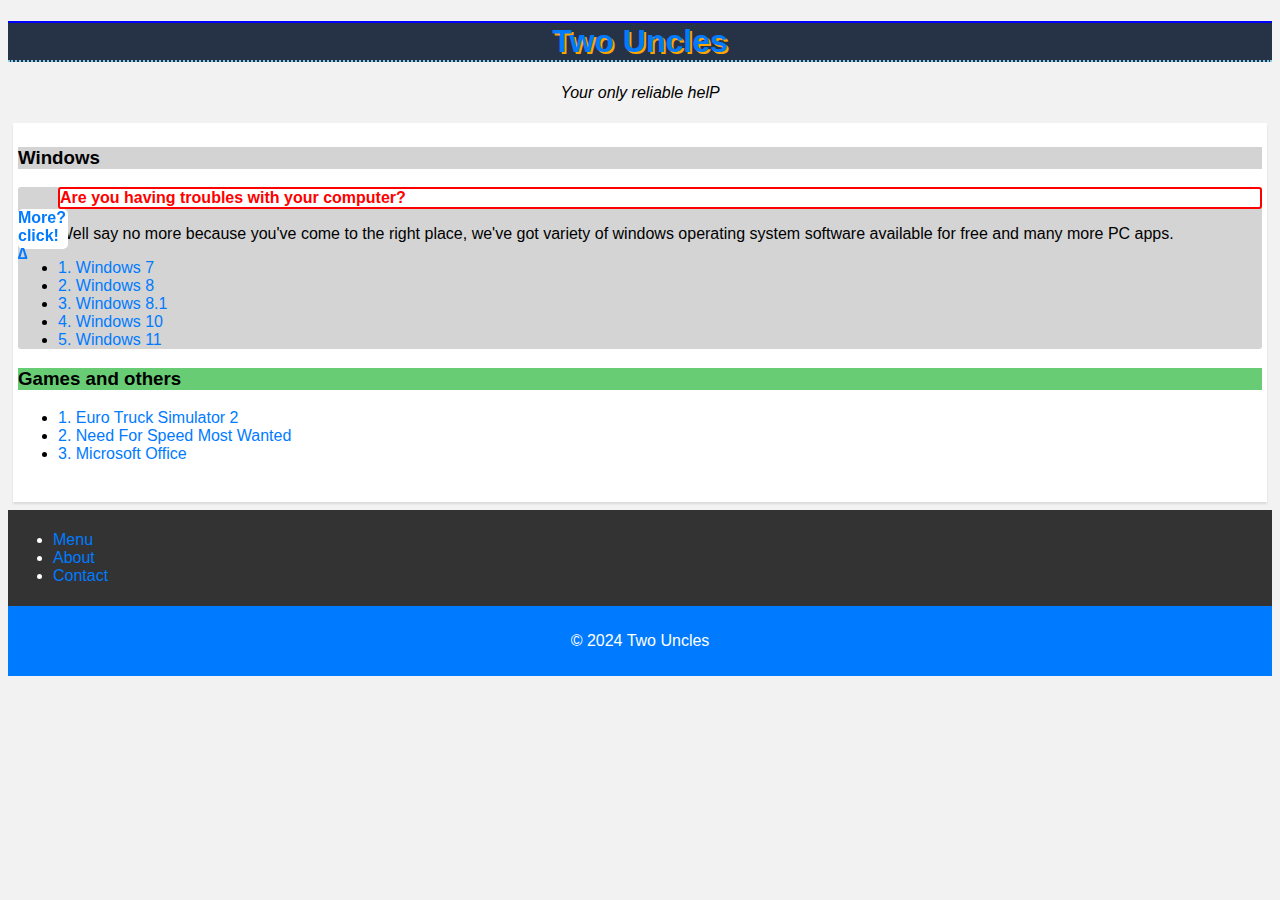
<file: index.html>
<!DOCTYPE html>
<html>
<head>
<meta name="viewport" content="width = device-width, initial-scale = 1.0">
	<title>Uncle G PC Solutions</title>
	<link rel="stylesheet" href="styles.css">
	
	<style type="text/css">
	
	body {
	font-family: Arial, sans-serif;
	background-color: #f2f2f2;
	}
	
	header {
	background-color: #ffffff;
	color: #ffffff;
	padding: 5px;
	text-align: begin;
	}
	
	nav {
	background-color: #333333;
	color: #ffffff;
	padding: 5px;
	text-align: begin
	}
	
	main {
	display: flex;
	flex-direction: column;
	align-items: begin;
	padding: 5px;
	}
	
	section {
	background-color: #ffffff;
	padding: 5px;
	margin-bottom: 3px;
	box-shadow: 0 2px 2px rgba(0, 0, 0, 0.1);
	}
	
	h1, h2 {
	color: #007bff;
	}
	
	a {
	color: #007bff;
	text-decoration: none;
	}
	
	a:hover {
	color: #0069d9;
	}
	footer {
	background-color: #007bff;
	color: #ffffff;
	padding: 10px;
	text-align: center;
	}
	
	h4{position:fixed;
	width:50px;
	height:40px;
	background:white;
	border-radius: 5px;}
	
	</style>
	
	
	
	
	
	
	
	
	
	<style type="text/css">
#p1{font-style:italic;}	
	#header{background:#263246;}
	h3{background:#D3D3d3;
	transition:background 0.5s ease-in-out;}
	
	
	
   #games{background:#67cc73;}
	
	h1{text-shadow: 2px 2px orange;
	border-bottom:2px dotted #87Ceeb;
	border-top:2px solid blue }
	
	#windows{background:#d4d4d4;
	border-radius:3px;}
	#question{color:red;
	border:2px solid red;
	border-radius:3px;
	background:white;}
	</style>
	
</head>
<body>
	
		<div id ="header"> </div>
		<p align=" center" id="p1"> Your only reliable helP</p>
	

	
	
	<script type="text/javascript">
	const body = document.body;
	
	
	
	const header = document.getElementById("header");
	 let h = document.createElement("h1");
	 h.textContent = "Two Uncles";
	 h.align = "center";
	header.append(h);
	



	</script>
	
	
	
	<main>
		<section id="menu">
			<h3>Windows</h3>
			<div id="windows">
			<h4 ><a href="menu.html">More?<br><b>click!∆</b></a></h4>	
			
			<ul>
  <p id="question"><b>Are you having troubles with your computer?</b> </p>
  <p>Well say no more because you've come to the right place, we've got variety of windows operating system software available for free and many more PC apps.</p>
				<li><a href="win7.html">1. Windows 7</a></li>
				<li><a href="#">2. Windows 8</a></li>
        <li><a href="win8.html">3. Windows 8.1</a></li>
        <li><a href="#">4. Windows 10</a></li>
        <li><a href="#">5. Windows 11 </a></li>
			</ul></div>
		<h3 id="games"> Games and others </h3>
		<ul>
		<li><a href="#" >1. Euro Truck Simulator 2</a></li>
		<li><a href="#" >2. Need For Speed Most Wanted</a></li>
		<li><a href="#" >3.  Microsoft Office</a></li>
		<br>
		
		
		
	</main>
</section>
		
<nav>
		<ul>
			<li><a href="Menu.html">Menu</a></li>
			<li><a href="#about">About</a></li>
			<li><a href="contacts.html">Contact</a></li>
		</ul>
	</nav>
	<footer>
		<p>&copy; 2024 Two Uncles</p>
	</footer>
</body>
</html>
</file>
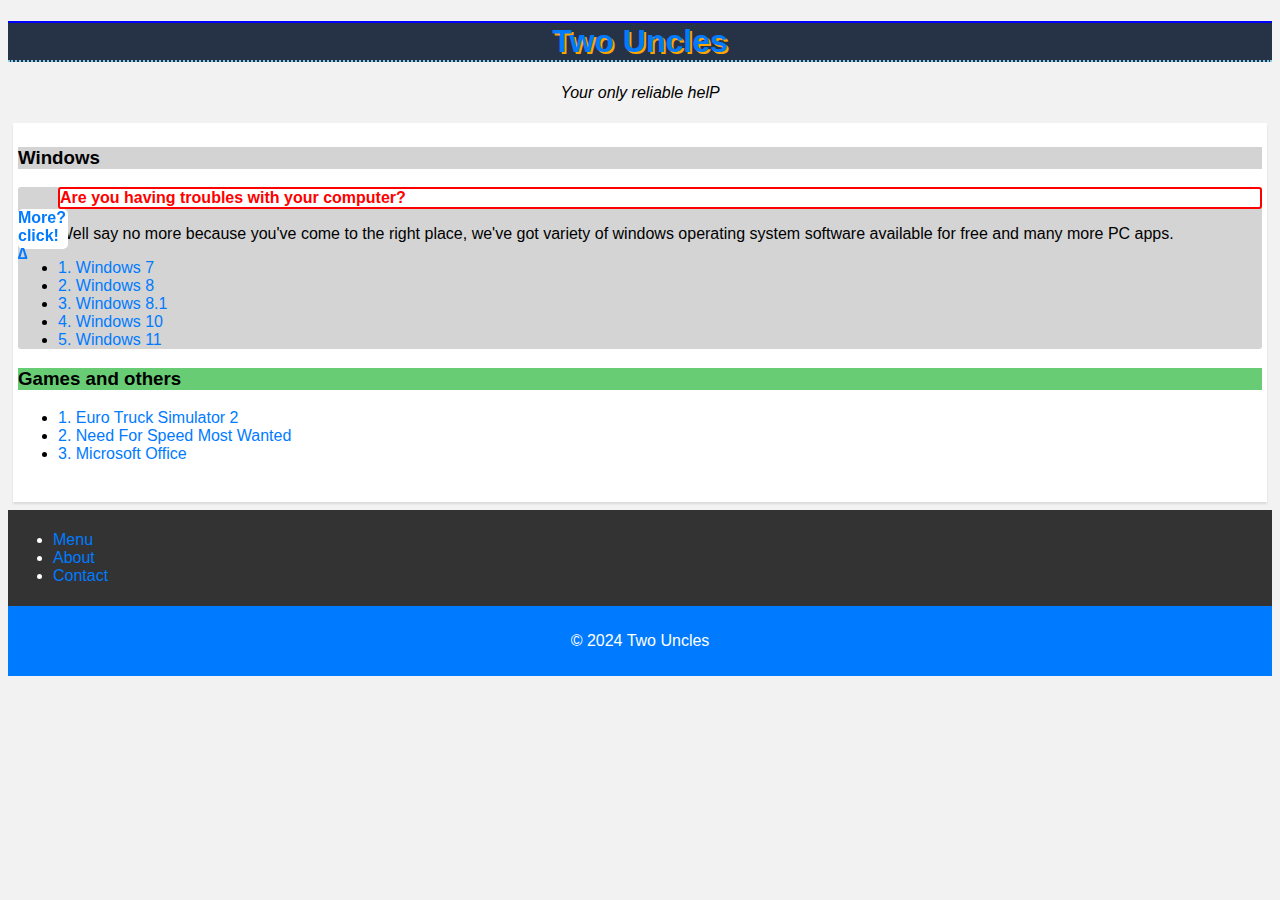
<file: Index.html>
<!DOCTYPE html>
<html>
<head>
<meta name="viewport" content="width = device-width, initial-scale = 1.0">
	<title>Uncle G PC Solutions</title>
	<link rel="stylesheet" href="styles.css">
	
	<style type="text/css">
	
	body {
	font-family: Arial, sans-serif;
	background-color: #f2f2f2;
	}
	
	header {
	background-color: #ffffff;
	color: #ffffff;
	padding: 5px;
	text-align: begin;
	}
	
	nav {
	background-color: #333333;
	color: #ffffff;
	padding: 5px;
	text-align: begin
	}
	
	main {
	display: flex;
	flex-direction: column;
	align-items: begin;
	padding: 5px;
	}
	
	section {
	background-color: #ffffff;
	padding: 5px;
	margin-bottom: 3px;
	box-shadow: 0 2px 2px rgba(0, 0, 0, 0.1);
	}
	
	h1, h2 {
	color: #007bff;
	}
	
	a {
	color: #007bff;
	text-decoration: none;
	}
	
	a:hover {
	color: #0069d9;
	}
	footer {
	background-color: #007bff;
	color: #ffffff;
	padding: 10px;
	text-align: center;
	}
	
	h4{position:fixed;
	width:50px;
	height:40px;
	background:white;
	border-radius: 5px;}
	
	</style>
	
	
	
	
	
	
	
	
	
	<style type="text/css">
#p1{font-style:italic;}	
	#header{background:#263246;}
	h3{background:#D3D3d3;
	transition:background 0.5s ease-in-out;}
	
	
	
   #games{background:#67cc73;}
	
	h1{text-shadow: 2px 2px orange;
	border-bottom:2px dotted #87Ceeb;
	border-top:2px solid blue }
	
	#windows{background:#d4d4d4;
	border-radius:3px;}
	#question{color:red;
	border:2px solid red;
	border-radius:3px;
	background:white;}
	</style>
	
</head>
<body>
	
		<div id ="header"> </div>
		<p align=" center" id="p1"> Your only reliable helP</p>
	

	
	
	<script type="text/javascript">
	const body = document.body;
	
	
	
	const header = document.getElementById("header");
	 let h = document.createElement("h1");
	 h.textContent = "Two Uncles";
	 h.align = "center";
	header.append(h);
	



	</script>
	
	
	
	<main>
		<section id="menu">
			<h3>Windows</h3>
			<div id="windows">
			<h4 ><a href="menu.html">More?<br><b>click!∆</b></a></h4>	
			
			<ul>
  <p id="question"><b>Are you having troubles with your computer?</b> </p>
  <p>Well say no more because you've come to the right place, we've got variety of windows operating system software available for free and many more PC apps.</p>
				<li><a href="win7.html">1. Windows 7</a></li>
				<li><a href="#">2. Windows 8</a></li>
        <li><a href="win8.html">3. Windows 8.1</a></li>
        <li><a href="#">4. Windows 10</a></li>
        <li><a href="#">5. Windows 11 </a></li>
			</ul></div>
		<h3 id="games"> Games and others </h3>
		<ul>
		<li><a href="#" >1. Euro Truck Simulator 2</a></li>
		<li><a href="#" >2. Need For Speed Most Wanted</a></li>
		<li><a href="#" >3.  Microsoft Office</a></li>
		<br>
		
		
		
	</main>
</section>
		
<nav>
		<ul>
			<li><a href="Menu.html">Menu</a></li>
			<li><a href="#about">About</a></li>
			<li><a href="contacts.html">Contact</a></li>
		</ul>
	</nav>
	<footer>
		<p>&copy; 2024 Two Uncles</p>
	</footer>
</body>
</html>
</file>
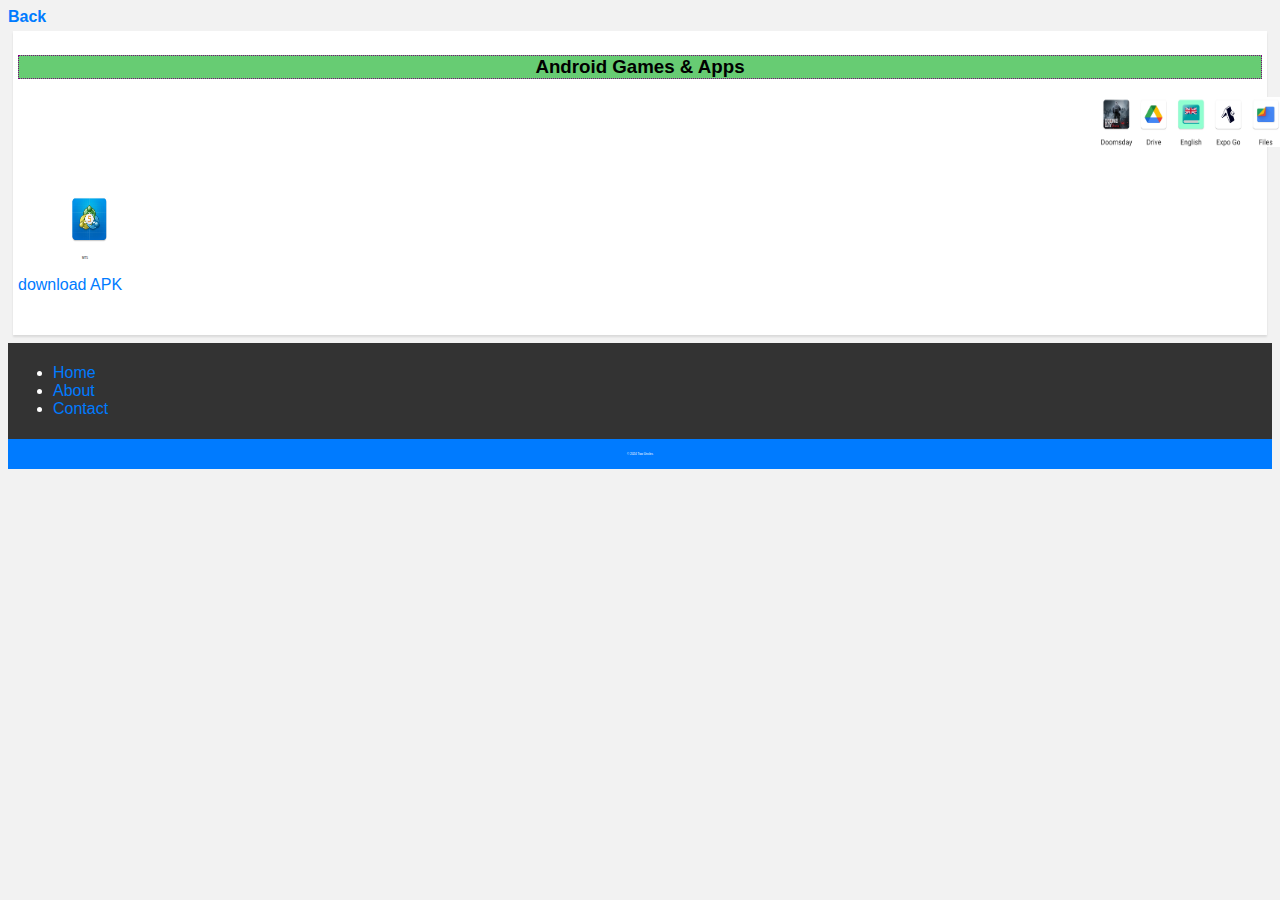
<file: andro.html>
<!DOCTYPE html>
<html>
<head>
<meta name="viewport" content="width = device-width, initial-scale = 1.0">
	<title>Uncle G PC Solutions</title>
	<link rel="stylesheet" href="styles.css">
	
	<style type="text/css">
	
	body {
	font-family: Arial, sans-serif;
	background-color: #f2f2f2;
	}
	
	header {
	background-color: #ffffff;
	color: #ffffff;
	padding: 5px;
	text-align: begin;
	}
	
	nav {
	background-color: #333333;
	color: #ffffff;
	padding: 5px;
	text-align: begin
	}
	
	main {
	display: flex;
	flex-direction: column;
	align-items: begin;
	padding: 5px;
	}
	
	section {
	background-color: #ffffff;
	padding: 5px;
	margin-bottom: 3px;
	box-shadow: 0 2px 2px rgba(0, 0, 0, 0.1);
	}
	
	h1, h2 {
	color: #007bff;
	}
	
	a {
	color: #007bff;
	text-decoration: none;
	}
	
	a:hover {
	color: #0069d9;
	}
	footer {
	background-color: #007bff;
	color: #ffffff;
	padding: 10px;
	text-align: center;
	}
	
	h4{position:fixed;
	width:90px;
	height:90px;
	background:yellow;}
	
	
	#yt{color:red; 
	background:pink;
	border :0.9px solid blue;}
	
	
	
	</style>
	
	
	
	
	
	
	
	
	
	<style type="text/css">
#p1{font-style:italic;}	
	#header{background:#263246;}
	h3{background:#D3D3d3;
	transition:background 0.5s ease-in-out;}
	
	
img{height:50px;
width:200px;}	
   #games{background:#67cc73;
   border:1px dotted Purple;}
	
	h1{text-shadow: 2px 2px orange;
	border-bottom:2px dotted #87Ceeb;
	border-top:2px solid blue }
	
	#window{background:#007bff;
	border-radius:3px;
	color:#Fff599;
	border :1px solid orange;}


#tiktok{

border:1px dotted purple;
}



	#movies{color:brown;
	border:1.2px solid red;
	border-radius:3px;
	background:#7124224;}
	

	
	

	
	</style>
	
	
	
	
	
	
	<style type="text/css">
	
#ytp{background:yellow;
position:absolute;
width:50px;
height:50px;}	
	
	#tik{background:yellow;
	position:absolute;
	width:50px;
	height:50px;}	
	
	
	#game{background:yellow;
	position:absolute;
	width:50px;
	height:50px;}	
	
	#windows{background:yellow;
	position:absolute;
	width:50px;
	height:50px;}
		
		#meta{width:60px;
		height:70px;
		margin-top:30px;
		}
		p{font-size:3px;}
		#metan{margin-left:24px;
		}
	</style>
	
</head>
<body>
	
		<div id ="header"> </div>
		 
	

	<a href="javascript:history.back()"><b>Back
	</b>
	</a>
	
	
	<main>
		<section id="menu">
			
			
			
			
		
			
			
			
		<h3 id="games" align="center">Android Games & Apps</h3>
		<div id="game">
		</div>
		<br>
		
		<script>
		
		var game = document.getElementById("game");
		gamep = document.createElement("img");
		gamep.src ="gamep.png";
		game.onclick = ()=>{window.location.href="andro.html"};
		game.append(gamep);
		
		var poss = 0;
		var ttt = setInterval(mov, 5);
		
		function mov(){
		if(poss >= 220){
		clearInterval(ttt);}
		
		else{poss += 1;
		
		game.style.right = poss + "px";
		
		
		}
		
		
		
		
		}
		
		
		
		</script>
	
		
		<br>
		<div>
<ul><img src="meta.png" id="meta" >
<br>
<p id="metan">MT5</p></ul>
<a href="${apkUrl}" download="meta.apk">download APK</a>
	</div>	
		<script>
		
		const apkurl = URL.createObjectURL(apkBlob);
		
		
		
		</script>
		
		
		
		
		
		<br>
		
		
		
		
		<br>
	</main>
</section>
		
<nav>
		<ul>
			<li><a href="index.html">Home</a></li>
			<li><a href="#about">About</a></li>
			<li><a href="contacts.html">Contact</a></li>
		</ul>
	</nav>
	<footer>
		<p>&copy; 2024 Two Uncles</p>
	</footer>
</body>
</html>
</file>
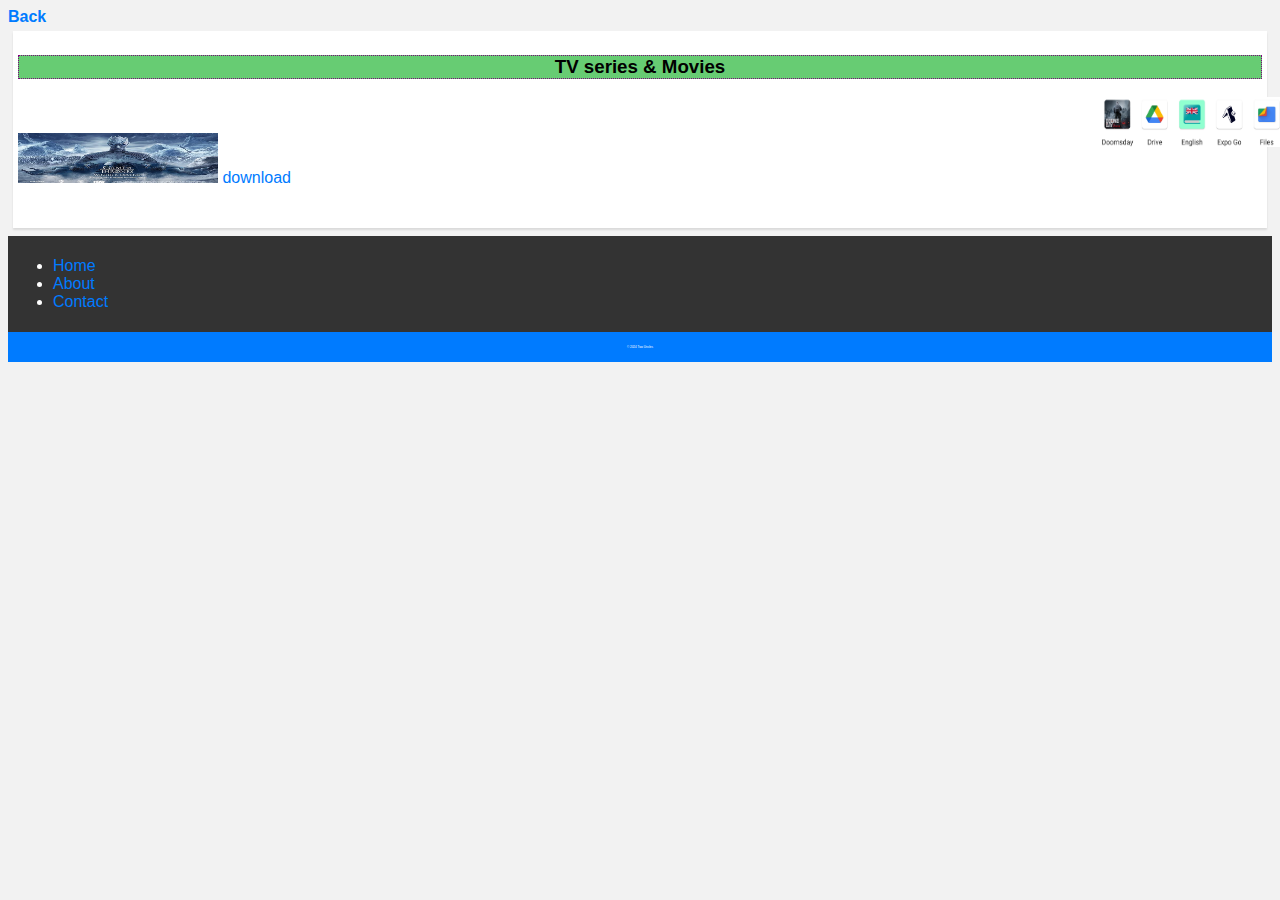
<file: dino.html>
<!DOCTYPE html>
<html>
<head>
<meta name="viewport" content="width = device-width, initial-scale = 1.0">
	<title>Uncle G PC Solutions</title>
	<link rel="stylesheet" href="styles.css">
	
	<style type="text/css">
	
	body {
	font-family: Arial, sans-serif;
	background-color: #f2f2f2;
	}
	
	header {
	background-color: #ffffff;
	color: #ffffff;
	padding: 5px;
	text-align: begin;
	}
	
	nav {
	background-color: #333333;
	color: #ffffff;
	padding: 5px;
	text-align: begin
	}
	
	main {
	display: flex;
	flex-direction: column;
	align-items: begin;
	padding: 5px;
	}
	
	section {
	background-color: #ffffff;
	padding: 5px;
	margin-bottom: 3px;
	box-shadow: 0 2px 2px rgba(0, 0, 0, 0.1);
	}
	
	h1, h2 {
	color: #007bff;
	}
	
	a {
	color: #007bff;
	text-decoration: none;
	}
	
	a:hover {
	color: #0069d9;
	}
	footer {
	background-color: #007bff;
	color: #ffffff;
	padding: 10px;
	text-align: center;
	}
	
	h4{position:fixed;
	width:90px;
	height:90px;
	background:yellow;}
	
	
	#yt{color:red; 
	background:pink;
	border :0.9px solid blue;}
	
	
	
	</style>
	
	
	
	
	
	
	
	
	
	<style type="text/css">
#p1{font-style:italic;}	
	#header{background:#263246;}
	h3{background:#D3D3d3;
	transition:background 0.5s ease-in-out;}
	
	
img{height:50px;
width:200px;}	
   #games{background:#67cc73;
   border:1px dotted Purple;}
	
	h1{text-shadow: 2px 2px orange;
	border-bottom:2px dotted #87Ceeb;
	border-top:2px solid blue }
	
	#window{background:#007bff;
	border-radius:3px;
	color:#Fff599;
	border :1px solid orange;}


#tiktok{

border:1px dotted purple;
}



	#movies{color:brown;
	border:1.2px solid red;
	border-radius:3px;
	background:#7124224;}
	

	
	

	
	</style>
	
	
	
	
	
	
	<style type="text/css">
	
#ytp{background:yellow;
position:absolute;
width:50px;
height:50px;}	
	
	#tik{background:yellow;
	position:absolute;
	width:50px;
	height:50px;}	
	
	
	#game{background:yellow;
	position:absolute;
	width:50px;
	height:50px;}	
	
	#windows{background:yellow;
	position:absolute;
	width:50px;
	height:50px;}
		
		#meta{width:60px;
		height:70px;
		margin-top:30px;
		}
		p{font-size:3px;}
		#metan{margin-left:24px;
		}
	</style>
	
</head>
<body>
	
		<div id ="header"> </div>
		 
	

	<a href="javascript:history.back()"><b>Back
	</b>
	</a>
	
	
	<main>
		<section id="menu">
			
			
			
			
		
			
			
			
		<h3 id="games" align="center">TV series & Movies</h3>
		<div id="game">
		</div>
		<br>
		
		<script>
		
		var game = document.getElementById("game");
		gamep = document.createElement("img");
		gamep.src ="gamep.png";
		game.onclick = ()=>{window.location.href="andro.html"};
		game.append(gamep);
		
		var poss = 0;
		var ttt = setInterval(mov, 5);
		
		function mov(){
		if(poss >= 220){
		clearInterval(ttt);}
		
		else{poss += 1;
		
		game.style.right = poss + "px";
		
		
		}
		
		
		
		
		}
		
		
		
		</script>
	<br>
	
	

		<div id="series">
		<img src="goth.jpeg">
		<a href="http://mf894kn11o.b34zobxzxs73nkfxike1.cfd/rlink_t/f5b538952b361f2505dc1f114a13ff5b/29a998348eea4faf00cb6b87f698cfe6/b07203047ca2eeeb40d646229fdfffad/Game_Of_Thrones_-_S06E01_-_The_Red_Woman_fa7e0bd70dbbb1f2fe9ce9f2c4f9a6f0.mp4" >download</a>	
		</div>
		
	
		
		
		
		
		
		<br>
		
		
		
		
		<br>
	</main>
</section>
		
<nav>
		<ul>
			<li><a href="index.html">Home</a></li>
			<li><a href="#about">About</a></li>
			<li><a href="contacts.html">Contact</a></li>
		</ul>
	</nav>
	<footer>
		<p>&copy; 2024 Two Uncles</p>
	</footer>
</body>
</html>
</file>
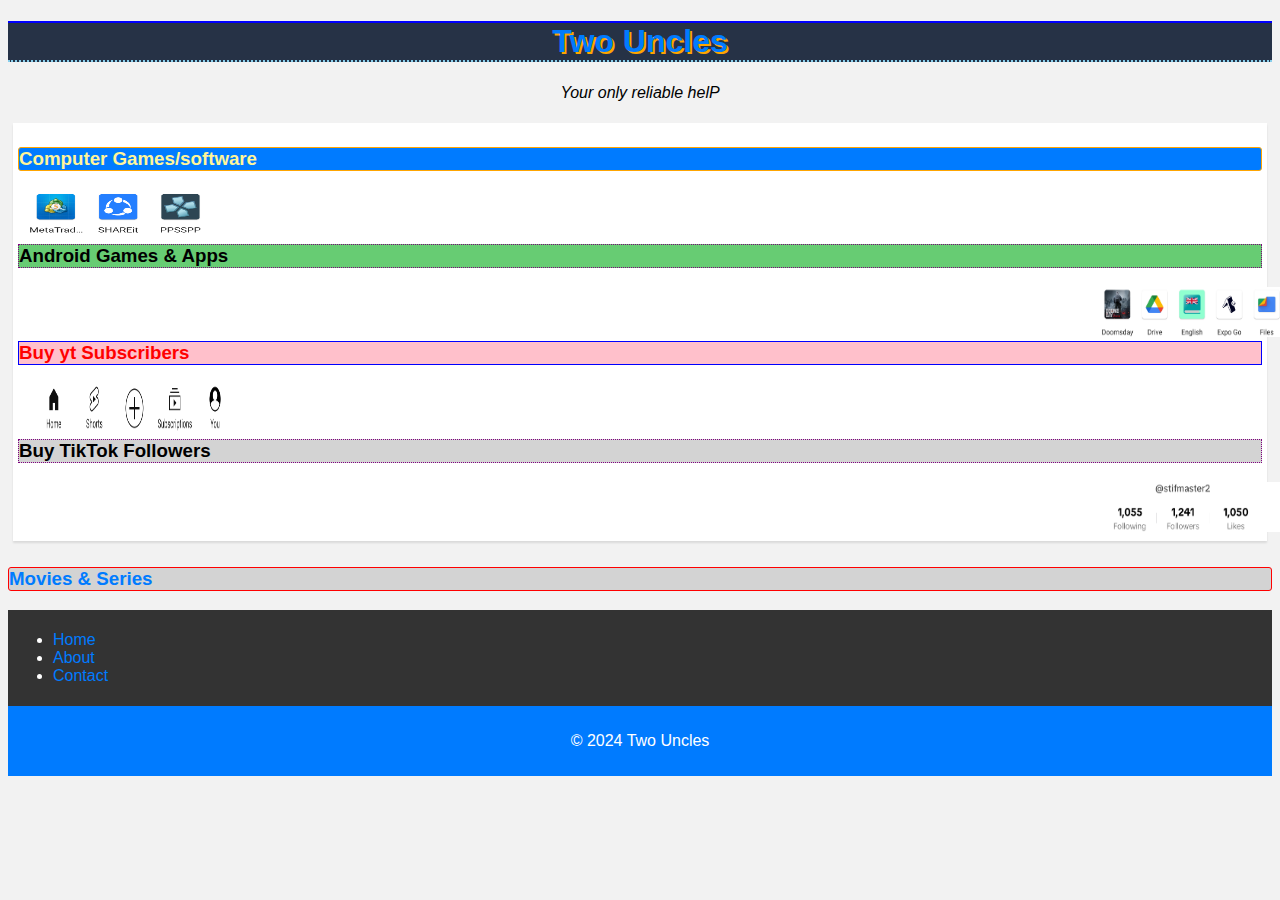
<file: menu.html>
<!DOCTYPE html>
<html>
<head>
<meta name="viewport" content="width = device-width, initial-scale = 1.0">
	<title>Uncle G PC Solutions</title>
	<link rel="stylesheet" href="styles.css">
	
	<style type="text/css">
	
	body {
	font-family: Arial, sans-serif;
	background-color: #f2f2f2;
	}
	
	header {
	background-color: #ffffff;
	color: #ffffff;
	padding: 5px;
	text-align: begin;
	}
	
	nav {
	background-color: #333333;
	color: #ffffff;
	padding: 5px;
	text-align: begin
	}
	
	main {
	display: flex;
	flex-direction: column;
	align-items: begin;
	padding: 5px;
	}
	
	section {
	background-color: #ffffff;
	padding: 5px;
	margin-bottom: 3px;
	box-shadow: 0 2px 2px rgba(0, 0, 0, 0.1);
	}
	
	h1, h2 {
	color: #007bff;
	}
	
	a {
	color: #007bff;
	text-decoration: none;
	}
	
	a:hover {
	color: #0069d9;
	}
	footer {
	background-color: #007bff;
	color: #ffffff;
	padding: 10px;
	text-align: center;
	}
	
	h4{position:fixed;
	width:90px;
	height:90px;
	background:yellow;}
	
	
	#yt{color:red; 
	background:pink;
	border :0.9px solid blue;}
	
	
	
	</style>
	
	
	
	
	
	
	
	
	
	<style type="text/css">
#p1{font-style:italic;}	
	#header{background:#263246;}
	h3{background:#D3D3d3;
	transition:background 0.5s ease-in-out;}
	
	
img{height:50px;
width:200px;}	
   #games{background:#67cc73;
   border:1px dotted Purple;}
	
	h1{text-shadow: 2px 2px orange;
	border-bottom:2px dotted #87Ceeb;
	border-top:2px solid blue }
	
	#window{background:#007bff;
	border-radius:3px;
	color:#Fff599;
	border :1px solid orange;}


#tiktok{

border:1px dotted purple;
}



	#movies{color:brown;
	border:1.2px solid red;
	border-radius:3px;
	background:#7124224;}
	

	
	

	
	</style>
	
	
	
	
	
	
	<style type="text/css">
	
#ytp{background:yellow;
position:absolute;
width:50px;
height:50px;}	
	
	#tik{background:yellow;
	position:absolute;
	width:50px;
	height:50px;}	
	
	
	#game{background:yellow;
	position:absolute;
	width:50px;
	height:50px;}	
	
	#windows{background:yellow;
	position:absolute;
	width:50px;
	height:50px;}	
	</style>
	
</head>
<body>
	
		<div id ="header"> </div>
		<p align=" center" id="p1"> Your only reliable helP</p>
	

	
	<script type="text/javascript">
	const body = document.body;
	
	
	
	const header = document.getElementById("header");
	 let h = document.createElement("h1");
	 h.textContent = "Two Uncles";
	 h.align = "center";
	header.append(h);
	



	</script>
	
	
	
	<main>
		<section id="menu">
			<h3 id="window">Computer Games/software</h3>
			<div id="windows"> </div>
			
			<br>
			
			<script>
			var wind =document.getElementById("windows");
			var comp = document.createElement("img");
			comp.src="comp.png";
			
			wind.append(comp);
			
			
			
			</script>
			
			
			
			<br>
			
			
			
		<h3 id="games">Android Games & Apps</h3>
		<div id="game">
		</div>
		<br>
		<script>
		
		var game = document.getElementById("game");
		gamep = document.createElement("img");
		gamep.src ="gamep.png";
		game.onclick = ()=>{window.location.href="andro.html"};
		game.append(gamep);
		
		var poss = 0;
		var ttt = setInterval(mov, 5);
		
		function mov(){
		if(poss >= 220){
		clearInterval(ttt);}
		
		else{poss += 1;
		
		game.style.right = poss + "px";
		
		
		}
		
		
		
		
		}
		
		
		
		</script>
	
		
		<br>
		
		<h3 id="yt">Buy yt Subscribers</h3>
		<div id="ytp">	
		</div>
		<br>
		<script>
		
		
		const yt = document.getElementById("yt");
		const ytp = document.getElementById("ytp");
		let img = document.createElement("img");
		img.src = "yt.png";
	yt.onclick = () => {window.location.href = "dino.html ";}
	ytp.onclick = () => {window.location.href="dino.html";}
	ytp.append(img);
	
	
	var pos = 0;
	var t = setInterval(move, 20);
function move()	{

if(pos >= 90){
clearInterval(t);





}

else{

pos += 1;

ytp.style.left  = pos + "px";

}

}

		
		</script>
		
		<br>
		
		
		
		<h3 id="tiktok">Buy TikTok Followers</h3>
		<div id="tik"></div>
		
		<br>
		<script>
		const tik = document.getElementById("tik");
		let tikp = document.createElement("img");
		tikp.src ="tikp.png";
		tik.append(tikp);
		
		var posi = 80;
		
		var tt = setInterval(go, 10);
		
		function go(){
		
		if(posi >= 230){
		
		clearInterval(tt);
		
		}
		else{
		 posi += 1;
		 
		 tik.style.right = posi + "px";
		 }
		
		
		
		
		}
		
		
		</script>
		
		<br>
		
		<div id="movie">
		<h3 id ="movies"><a href="movie.html">Movies & Series</a></h3>
		
		</div>
		
		<script>
		
		const movie = document.getElementById("movie");
		movie.onclick =()=>{window.location.href="movie.html";}
		body.append(movie)
		
	</script>	
		
		<br>
	</main>
</section>
		
<nav>
		<ul>
			<li><a href="index.html">Home</a></li>
			<li><a href="#about">About</a></li>
			<li><a href="contacts.html">Contact</a></li>
		</ul>
	</nav>
	<footer>
		<p>&copy; 2024 Two Uncles</p>
	</footer>
</body>
</html>
</file>
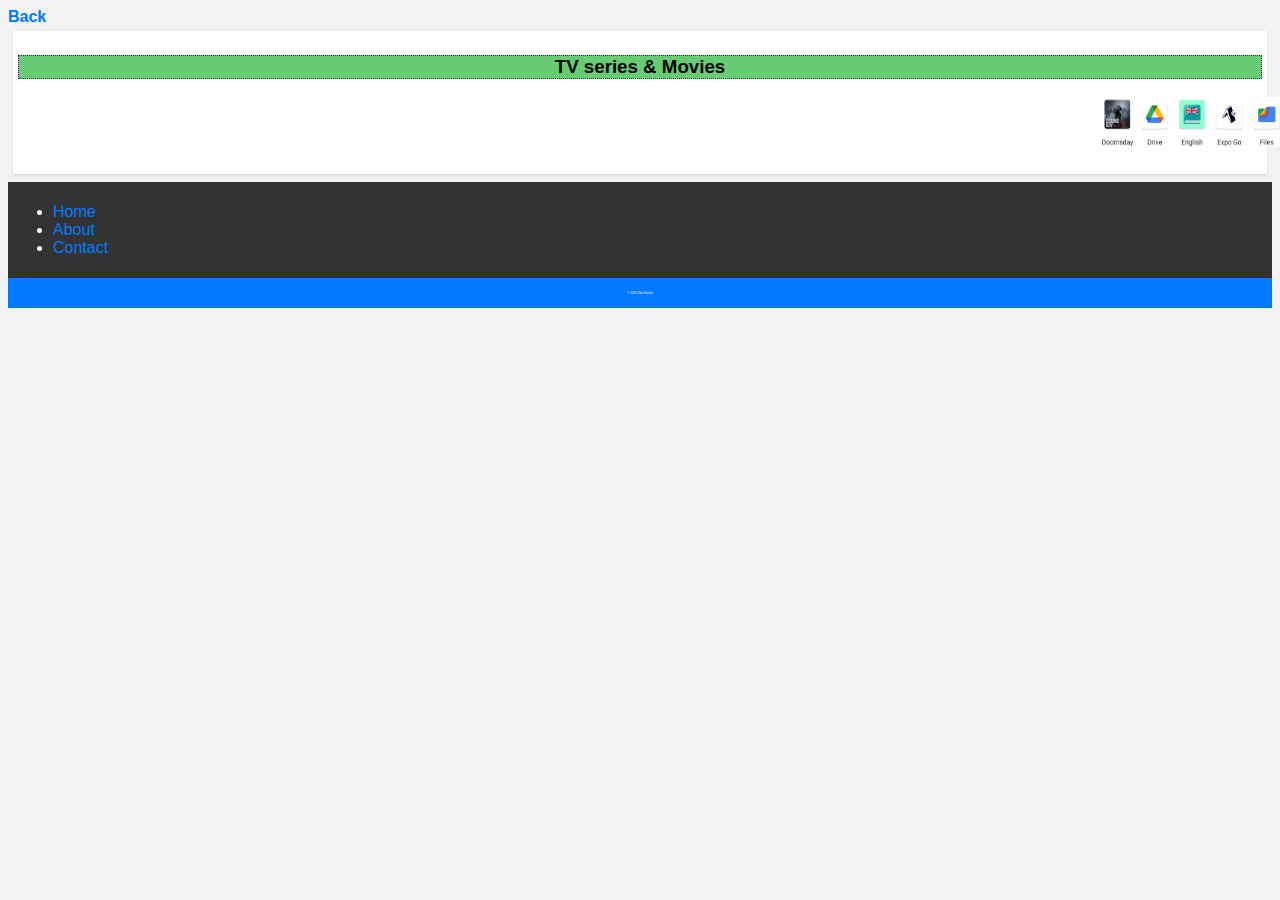
<file: Movie.html>
<!DOCTYPE html>
<html>
<head>
<meta name="viewport" content="width = device-width, initial-scale = 1.0">
	<title>Uncle G PC Solutions</title>
	<link rel="stylesheet" href="styles.css">
	
	<style type="text/css">
	
	body {
	font-family: Arial, sans-serif;
	background-color: #f2f2f2;
	}
	
	header {
	background-color: #ffffff;
	color: #ffffff;
	padding: 5px;
	text-align: begin;
	}
	
	nav {
	background-color: #333333;
	color: #ffffff;
	padding: 5px;
	text-align: begin
	}
	
	main {
	display: flex;
	flex-direction: column;
	align-items: begin;
	padding: 5px;
	}
	
	section {
	background-color: #ffffff;
	padding: 5px;
	margin-bottom: 3px;
	box-shadow: 0 2px 2px rgba(0, 0, 0, 0.1);
	}
	
	h1, h2 {
	color: #007bff;
	}
	
	a {
	color: #007bff;
	text-decoration: none;
	}
	
	a:hover {
	color: #0069d9;
	}
	footer {
	background-color: #007bff;
	color: #ffffff;
	padding: 10px;
	text-align: center;
	}
	
	h4{position:fixed;
	width:90px;
	height:90px;
	background:yellow;}
	
	
	#yt{color:red; 
	background:pink;
	border :0.9px solid blue;}
	
	
	
	</style>
	
	
	
	
	
	
	
	
	
	<style type="text/css">
#p1{font-style:italic;}	
	#header{background:#263246;}
	h3{background:#D3D3d3;
	transition:background 0.5s ease-in-out;}
	
	
img{height:50px;
width:200px;}	
   #games{background:#67cc73;
   border:1px dotted Purple;}
	
	h1{text-shadow: 2px 2px orange;
	border-bottom:2px dotted #87Ceeb;
	border-top:2px solid blue }
	
	#window{background:#007bff;
	border-radius:3px;
	color:#Fff599;
	border :1px solid orange;}


#tiktok{

border:1px dotted purple;
}



	#movies{color:brown;
	border:1.2px solid red;
	border-radius:3px;
	background:#7124224;}
	

	
	

	
	</style>
	
	
	
	
	
	
	<style type="text/css">
	
#ytp{background:yellow;
position:absolute;
width:50px;
height:50px;}	
	
	#tik{background:yellow;
	position:absolute;
	width:50px;
	height:50px;}	
	
	
	#game{background:yellow;
	position:absolute;
	width:50px;
	height:50px;}	
	
	#windows{background:yellow;
	position:absolute;
	width:50px;
	height:50px;}
		
		#meta{width:60px;
		height:70px;
		margin-top:30px;
		}
		p{font-size:3px;}
		#metan{margin-left:24px;
		}
	</style>
	
</head>
<body>
	
		<div id ="header"> </div>
		 
	

	<a href="javascript:history.back()"><b>Back
	</b>
	</a>
	
	
	<main>
		<section id="menu">
			
			
			
			
		
			
			
			
		<h3 id="games" align="center">TV series & Movies</h3>
		<div id="game">
		</div>
		<br>
		
		<script>
		
		var game = document.getElementById("game");
		gamep = document.createElement("img");
		gamep.src ="gamep.png";
		game.onclick = ()=>{window.location.href="andro.html"};
		game.append(gamep);
		
		var poss = 0;
		var ttt = setInterval(mov, 5);
		
		function mov(){
		if(poss >= 220){
		clearInterval(ttt);}
		
		else{poss += 1;
		
		game.style.right = poss + "px";
		
		
		}
		
		
		
		
		}
		
		
		
		</script>
	<br>
	
		<script>

		<div id="series">
		<img src="goth.jpeg">
		<a href="http://mf894kn11o.b34zobxzxs73nkfxike1.cfd/rlink_t/f5b538952b361f2505dc1f114a13ff5b/29a998348eea4faf00cb6b87f698cfe6/b07203047ca2eeeb40d646229fdfffad/Game_Of_Thrones_-_S06E01_-_The_Red_Woman_fa7e0bd70dbbb1f2fe9ce9f2c4f9a6f0.mp4" >download</a>	
		</div>
		
		</script>
		
		
		
		
		
		<br>
		
		
		
		
		<br>
	</main>
</section>
		
<nav>
		<ul>
			<li><a href="index.html">Home</a></li>
			<li><a href="#about">About</a></li>
			<li><a href="contacts.html">Contact</a></li>
		</ul>
	</nav>
	<footer>
		<p>&copy; 2024 Two Uncles</p>
	</footer>
</body>
</html>
</file>
<file: styles.css>
body {
  font-family: Arial, sans-serif;
  background-color: #f2f2f2;
}

header {
  background-color: #ffffff;
  color: #ffffff;
  padding: 5px;
  text-align: begin;
}

nav {
  background-color: #333333;
  color: #ffffff;
  padding: 5px;
  text-align: begin
}

main {
  display: flex;
  flex-direction: column;
  align-items: begin;
  padding: 5px;
}

section {
  background-color: #ffffff;
  padding: 5px;
  margin-bottom: 3px;
  box-shadow: 0 2px 2px rgba(0, 0, 0, 0.1);
}

h1, h2 {
  color: #007bff;
}

a {
  color: #007bff;
  text-decoration: none;
}

a:hover {
  color: #0069d9;
}
footer {
  background-color: #007bff;
  color: #ffffff;
  padding: 10px;
  text-align: center;
}
</file>
